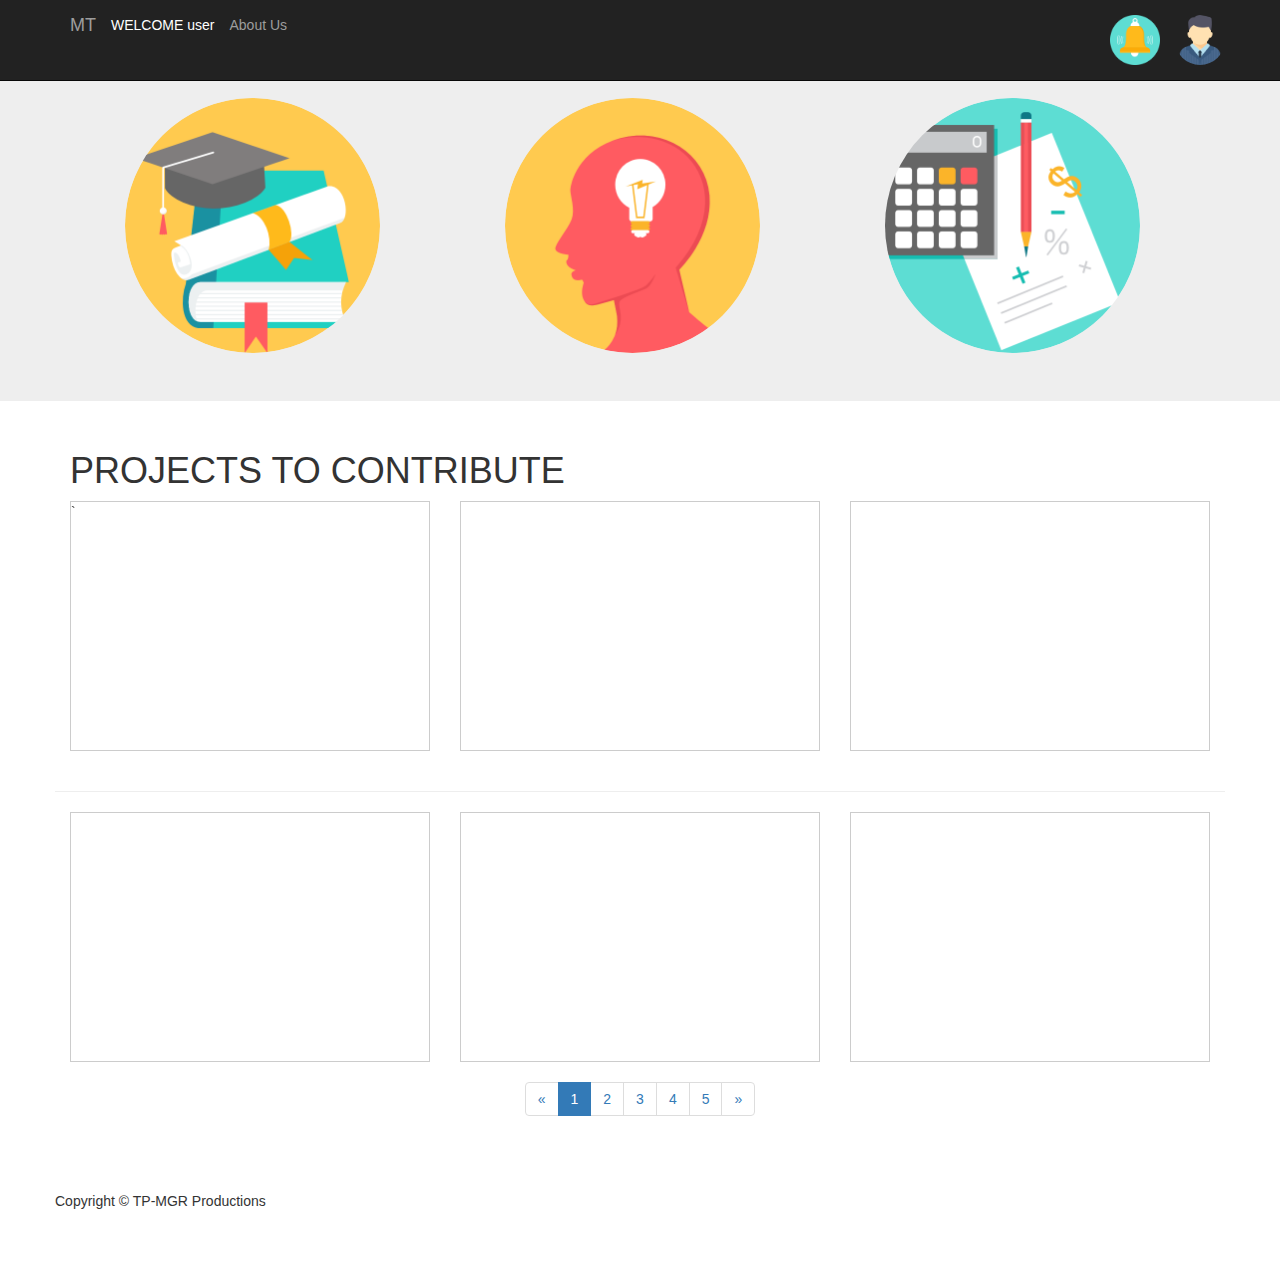
<file: afterlogin.html>
<!DOCTYPE html>
<html lang="en">

<head>

    <meta charset="utf-8">
    <meta http-equiv="X-UA-Compatible" content="IE=edge">
    <meta name="viewport" content="width=device-width, initial-scale=1">
    <meta name="description" content="">
    <meta name="author" content="">

    <title>LOGGED IN</title>

    <!-- Bootstrap Core CSS -->
    <link href="css/bootstrap.min.css" rel="stylesheet">

    <!-- Custom CSS -->
    <link href="css/mystyles.css" rel="stylesheet">

    <!-- HTML5 Shim and Respond.js IE8 support of HTML5 elements and media queries -->
    <!-- WARNING: Respond.js doesn't work if you view the page via file:// -->
    <!--[if lt IE 9]>
        <script src="https://oss.maxcdn.com/libs/html5shiv/3.7.0/html5shiv.js"></script>
        <script src="https://oss.maxcdn.com/libs/respond.js/1.4.2/respond.min.js"></script>
    <![endif]-->

</head>

<body>

    <!-- Navigation -->
    <nav class="navbar navbar-inverse navbar-fixed-top" role="navigation">
        <div class="container">
            <!-- Brand and toggle get grouped for better mobile display -->
            <div class="navbar-header">
                <button type="button" class="navbar-toggle" data-toggle="collapse" data-target="#navcore">
                    <span class="sr-only">Toggle navigation</span>
                    <span class="icon-bar"></span>
                    <span class="icon-bar"></span>
                    <span class="icon-bar"></span>
                </button>
                <a class="navbar-brand" href="#">MT</a>
            </div>
            <!-- Collect the nav links, forms, and other content for toggling -->
            <div class="collapse navbar-collapse" id="navcore">
                <ul class="nav navbar-nav">
                    <li style="margin-top:15px; color:white;">
                     WELCOME user 
                    </li>
                    
                    <li>
                        <a href="index.html#about">About Us</a>
                    </li>
                </ul>
                <ul class="nav navbar-nav navbar-right">
                        <li><a href="#"><img src="img/notify.png" style="width:50px;" /></a></li> 
                        <li>
                        <div class="dropdown">
                            <a   class=" dropdown-toggle"   data-toggle="dropdown" >
                                <img style="margin-top:15px;width:50px;" id="profile" class="img-circle" src="img/businessman.png" />
                            </a> 
                            <ul class="dropdown-menu">
                                
                                <li><a href="#">Edit profile</a></li>
                                <li><a href="index.html">Logout</a></li>
                            </ul>

                        </div>
                        </li>
                </ul>
            </div>

            <!-- /.navbar-collapse -->
        </div>
        <!-- /.container -->
    </nav>

    <!-- Full Width Image Header -->
    
        <div class="jumbotron">
            <div class="container" style="margin-right:150px;" >

            <a href="mysubmissions.html"><img class="img-circle img-responsive col-lg-3 col-lg-offset-1" src="img/submissions.png"></a>

            <a href="givechallenge.html"><img class="img-circle img-responsive col-lg-3 col-lg-offset-1" src="img/solve.png"> </a>

            <a href="startprojects.html"><img  class="img-circle img-responsive col-lg-3 col-lg-offset-1" src="img/givechallenge.png"></a>
            </div>
        </div>



        <div class="container">

        <h1>PROJECTS TO CONTRIBUTE</h1>

        <!-- Projects Row -->
        <div class="row">
            <div class="col-md-4 portfolio-item">
                <div class="flip-container" ontouchstart="this.classList.toggle('hover');">
  <div class="flipper">
    <div class="front" style=" background: url(http://placehold.it/750x450) center no-repeat;">
     <!-- <span class="name">David Walsh</span>-->`

    </div>
    <div class="back" >
      
     
      <p></p>
    </div>
  </div>
</div>
            </div>




   <div class="col-md-4 portfolio-item">
                <div class="flip-container" ontouchstart="this.classList.toggle('hover');">
  <div class="flipper">
    <div class="front"  style=" background: url(http://placehold.it/750x450) center no-repeat;">
     <!-- <span class="name">David Walsh</span>-->

    </div>
    <div class="back" style="background: url(img/cake.png) center no-repeat;">
      
     
      <p></p>
    </div>
  </div>
</div>
            </div>
           
       
        
        <div class="col-md-4 portfolio-item">
                <div class="flip-container" ontouchstart="this.classList.toggle('hover');">
  <div class="flipper">
    <div class="front" style=" background: url(http://placehold.it/750x450) center no-repeat;">
     <!-- <span class="name">David Walsh</span>-->

    </div>
    <div class="back" >
      
     
      <p></p>
    </div>
  </div>
</div>
            </div>
         <!-- /.row -->

      <p style="color:white">.</p>  <hr >
            <div class="col-md-4 portfolio-item">
                <div class="flip-container" ontouchstart="this.classList.toggle('hover');">
  <div class="flipper">
    <div class="front" style=" background: url(http://placehold.it/750x450) center no-repeat;">
     <!-- <span class="name">David Walsh</span>-->

    </div>
    <div class="back" >
      
     
      <p></p>
    </div>
  </div>
</div>
            </div>


    <div class="col-md-4 portfolio-item">
                <div class="flip-container" ontouchstart="this.classList.toggle('hover');">
  <div class="flipper">
    <div class="front" style=" background: url(http://placehold.it/750x450) center no-repeat;">
     <!-- <span class="name">David Walsh</span>-->

    </div>
    <div class="back" >
      
     
      <p></p>
    </div>
  </div>
</div>
            </div>


                <div class="col-md-4 portfolio-item">
                <div class="flip-container" ontouchstart="this.classList.toggle('hover');">
  <div class="flipper">
    <div class="front" style=" background: url(http://placehold.it/750x450) center no-repeat;">
     <!-- <span class="name">David Walsh</span>-->

    </div>
    <div class="back" >
      
     
      <p></p>
    </div>
  </div>
</div>
            </div>

        <!-- Pagination -->
        <div class="row text-center">
            <div class="col-lg-12">
                <ul class="pagination">
                    <li>
                        <a href="#">&laquo;</a>
                    </li>
                    <li class="active">
                        <a href="#">1</a>
                    </li>
                    <li>
                        <a href="#">2</a>
                    </li>
                    <li>
                        <a href="#">3</a>
                    </li>
                    <li>
                        <a href="#">4</a>
                    </li>
                    <li>
                        <a href="#">5</a>
                    </li>
                    <li>
                        <a href="#">&raquo;</a>
                    </li>
                </ul>
            </div>
        </div>
        <!-- /.row -->

  

    <!-- Page Content -->
  

        <!-- Footer -->
        <footer>
            <div class="row">
                <div class="col-lg-12">
                    <p>Copyright © TP-MGR Productions</p>
                </div>
            </div>
        </footer>
</div>
    </div>
    
    <!-- /.container -->

    <!-- jQuery -->
    <script src="js/jquery.js"></script>

    <!-- Bootstrap Core JavaScript -->
    <script src="js/bootstrap.min.js"></script>

</body>

























</html>
</file>
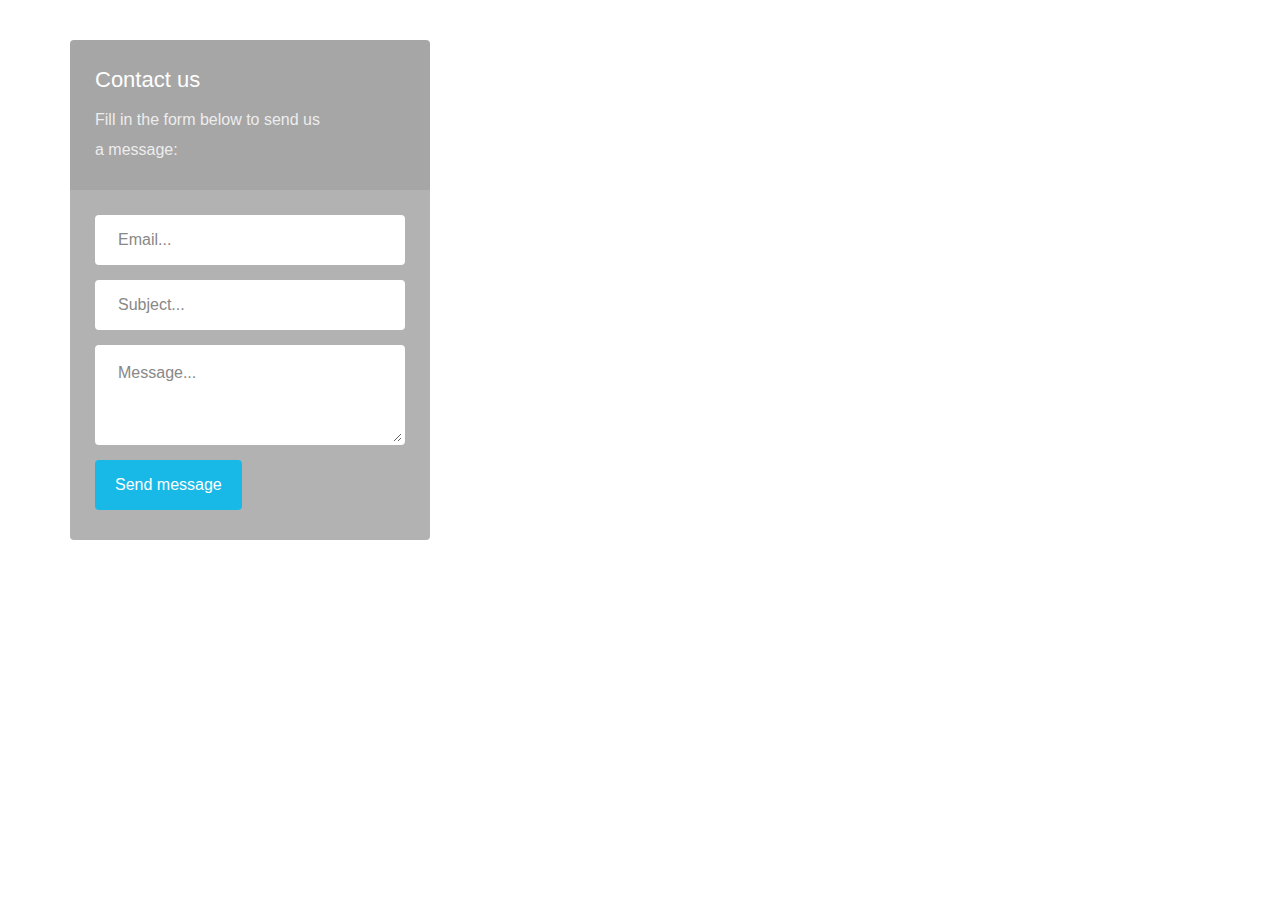
<file: CONTACT.html>
<!DOCTYPE html>
<html lang="en">

    <head>
        <title>Contact Form</title>

        <!-- CSS -->
        <link rel="stylesheet" href="css/bootstrap.min.css">
        <link rel="stylesheet" href="css/form-elements.css">
        <link rel="stylesheet" href="css/formstyle.css">
    </head>

    <body>
        <!-- Top content -->
            
            
                <div class="container">
                    <div class="row">
                        <div class="col-md-4  form-box">
                            <div class="form-top">
                                <div class="form-top-left">
                                    <h3>Contact us</h3>
                                    <p>Fill in the form below to send us a message:</p>
                                </div>
                                <div class="form-top-right">
                                    <i class="fa fa-envelope"></i>
                                </div>
                            </div>
                            <div class="form-bottom contact-form">
                                <form role="form" action="" method="">
                                    <div class="form-group">
                                        <label class="sr-only" for="contact-email">Email</label>
                                        <input type="text" name="email" placeholder="Email..." class="contact-email form-control" id="contact-email">
                                    </div>
                                    <div class="form-group">
                                        <label class="sr-only" for="contact-subject">Subject</label>
                                        <input type="text" name="subject" placeholder="Subject..." class="contact-subject form-control" id="contact-subject">
                                    </div>
                                    <div class="form-group">
                                        <label class="sr-only" for="contact-message">Message</label>
                                        <textarea name="message" placeholder="Message..." class="contact-message form-control" id="contact-message"></textarea>
                                    </div>
                                    <button type="submit" class="btn">Send message</button>
                                </form>
                            </div>
                        </div>
                    </div>
                </div>
            
            
        


        
        <!--[if lt IE 10]>
            <script src="assets/js/placeholder.js"></script>
        <![endif]-->

    </body>

</html>
</file>
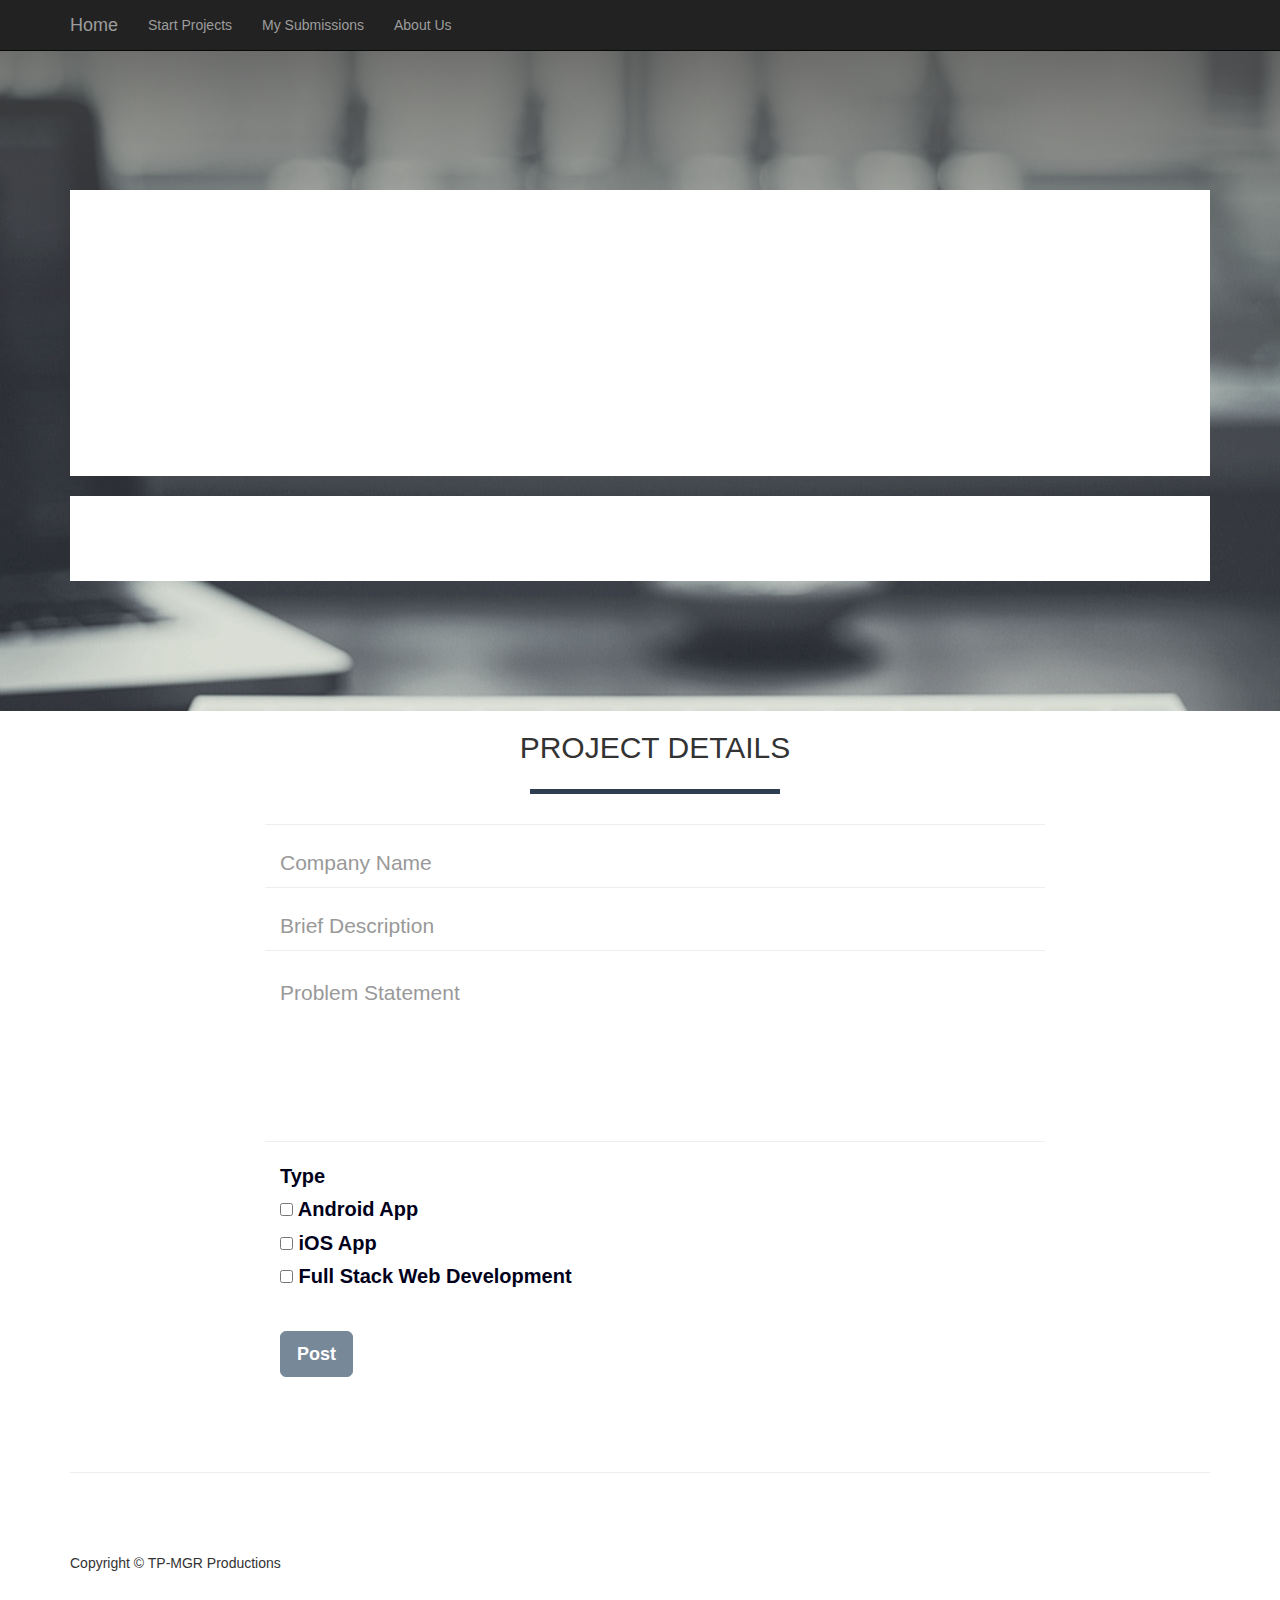
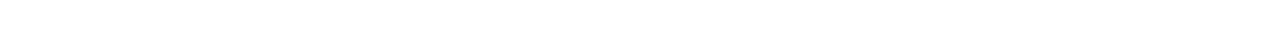
<file: givechallenge.html>
<!DOCTYPE html>
<html lang="en">

<head>

    <meta charset="utf-8">
    <meta http-equiv="X-UA-Compatible" content="IE=edge">
    <meta name="viewport" content="width=device-width, initial-scale=1">
    <meta name="description" content="">
    <meta name="author" content="">

    <title>Give a Challenge</title>

    <!-- Custom Fonts -->
    <link href="fonts\font-awesome\css\font-awesome.css" rel="stylesheet" type="text/css">
    <link href="https://fonts.googleapis.com/css?family=Montserrat:400,700" rel="stylesheet" type="text/css">
    <link href="https://fonts.googleapis.com/css?family=Lato:400,700,400italic,700italic" rel="stylesheet" type="text/css">

    <!-- Bootstrap Core CSS -->
    <link href="css/bootstrap.min.css" rel="stylesheet">

    <link href="css/give-challenge.css" rel="stylesheet">
    <!-- Custom CSS -->
    <link href="css/mystyles.css" rel="stylesheet">

    
</head>

<body>

    <!-- Navigation -->
    <nav class="navbar navbar-inverse navbar-fixed-top" role="navigation">
        <div class="container">
            <!-- Brand and toggle get grouped for better mobile display -->
            <div class="navbar-header">
                <button type="button" class="navbar-toggle" data-toggle="collapse" data-target="#bs-example-navbar-collapse-1">
                    <span class="sr-only">Toggle navigation</span>
                    <span class="icon-bar"></span>
                    <span class="icon-bar"></span>
                    <span class="icon-bar"></span>
                </button>
                <a class="navbar-brand" href="index.html">Home</a>
            </div>
            <!-- Collect the nav links, forms, and other content for toggling -->




            <div class="collapse navbar-collapse" id="bs-example-navbar-collapse-1">
                <ul class="nav navbar-nav">
                    <li>
                        <a href="startprojects.html">Start Projects</a>
                    </li>
                    <li>
                        <a href="mysubmissions.html">My Submissions</a>
                    </li>
                    <li>
                        <a href="index.html#about">About Us</a>
                    </li>
                </ul>
            </div>
            <!-- /.navbar-collapse -->
        </div>
        <!-- /.container -->
    </nav>

    <!-- Full Width Image Header -->
    <header class="header-image" style="  background: url('img/startyourproj.png') no-repeat center scroll;" >
        <div class="headline">
            <div class="container">
                <h1>Giving a Project-Problem Statement</h1>
                <h2 style="color:white">Will Knock Others Socks Off</h2>
            </div>
        </div>
    </header>

    <!-- Page Content -->
    <div class="container">

     <!--    <hr class="featurette-divider"> -->

        <!-- First Featurette -->
<!--         <div class="featurette" id="about">
            <img class="featurette-image img-circle img-responsive pull-right" src="images/download (1).jpg">
            <h2 class="featurette-heading">First Problem Statement
                <span class="text-muted">Will Catch Your Eye</span>
            </h2>
            <p class="lead">Donec ullamcorper nulla non metus auctor fringilla. Vestibulum id ligula porta felis euismod semper. Praesent commodo cursus magna, vel scelerisque nisl consectetur. Fusce dapibus, tellus ac cursus commodo...<a href="">click here..</a></p>
        </div>

        <hr class="featurette-divider">
 -->
        <!-- Second Featurette -->
<!--         <div class="featurette" id="services">
            <img class="featurette-image img-circle img-responsive pull-left" src="images/download (2).jpg">
            <h2 class="featurette-heading">Second Problem Statement
                <span class="text-muted">Is Pretty Cool Too.</span>
            </h2>
            <p class="lead">Donec ullamcorper nulla non metus auctor fringilla. Vestibulum id ligula porta felis euismod semper. Praesent commodo cursus magna, vel scelerisque nisl consectetur. Fusce dapibus, tellus ac cursus commodo...<a href="">click here..</a></p>
        </div>

        <hr class="featurette-divider">
 -->
        <!-- Third Featurette -->
<!--         <div class="featurette" id="contact">
            <img class="featurette-image img-circle img-responsive pull-right" src="images/download.png">
            <h2 class="featurette-heading">Third Problem Statement
                <span class="text-muted">Will Seal the Deal.</span>
            </h2>
            <p class="lead">Donec ullamcorper nulla non metus auctor fringilla. Vestibulum id ligula porta felis euismod semper. Praesent commodo cursus magna, vel scelerisque nisl consectetur. Fusce dapibus, tellus ac cursus commodo...<a href="">click here..</a></p>
        </div>
 -->
        
        
        <div class="container">
            <div class="row">
                <div class="col-lg-12 text-center">
                    <h2>PROJECT DETAILS</h2> 
                    <hr class="star-primary">
                </div>
            </div>
            <div class="row">
                <div class="col-lg-8 col-lg-offset-2">
                    <!-- To configure the contact form email address, go to mail/contact_me.php and update the email address in the PHP file on line 19. -->
                    <!-- The form should work on most web servers, but if the form is not working you may need to configure your web server differently. -->
                    <form name="sentMessage" id="contactForm" novalidate>
                        <div class="row control-group">
                            <div class="form-group col-xs-12 floating-label-form-group controls">
                                <label>Company Name</label>
                                <input type="text" class="form-control" style="color:#00001a" placeholder="Company Name" id="name" >
                            </div>
                        </div>
                        <div class="row control-group">
                            <div class="form-group col-xs-12 floating-label-form-group controls">
                                <label>Brief Description</label>
                                <input type="email" style="color:#00001a" class="form-control" placeholder="Brief Description" id="email" >
                            </div>
                        </div>
                        <div class="row control-group">
                            <div class="form-group col-xs-12 floating-label-form-group controls">
                                <label>Problem Statement</label>
                                <textarea rows="5" class="form-control" placeholder="Problem Statement" id="message" style="color:#00001a"></textarea>
                            </div>
                        </div><br>
                        <div class="row control-group">
                            <div class="form-group col-xs-12  controls">
                                <label style="font-size:20px;color:#00001a;">Type</label><br>

                                <label style="font-size:20px;color:#00001a;">
                                  <input type="checkbox" > Android App
                                </label><br>
                                <label style="font-size:20px;color:#00001a;">
                                  <input type="checkbox"> iOS App
                                </label><br>
                                <label style="font-size:20px;color:#00001a;">
                                  <input type="checkbox" > Full Stack Web Development
                                </label>
                            </div>
                        </div>
                        <br>
                        <div id="success"></div>
                        <div class="row">
                            <div class="form-group col-xs-12">
                                <button type="submit" class="btn btn-success btn-lg" style="background-color:#778899;border-color:#778899">Post</button>
                            </div>
                        </div>
                    </form>
                </div>
            </div>
        </div>





        <!-- <form>
            <label for="userlogo">Logo:</label>
            <input type="file" id="file" name="file" required>
            <label for="problem" class="problem">Problem Statement:</label><br>
            <textarea name="problem" id="problem"></textarea><bR>
            <input type="checkbox" name="type" value=""> <strong> Android App</strong><br>
            <input type="checkbox" name="type" value=""><strong> iOS App</strong><br>
            <input type="checkbox" name="type" value=""><strong> Desktop App</strong><br>
            <input type="checkbox" name="type" value=""><strong> Web-site , Full Stack Development</strong><br>
        </form>-->
        <hr class="featurette-divider"> 

        <!-- Footer -->
        <footer>
            <div class="row">
                <div class="col-lg-12">
                    <p>Copyright © TP-MGR Productions</p>
                </div>
            </div>
        </footer>

    </div>
    <!-- /.container -->

    <!-- jQuery -->
    <script src="js/jquery.js"></script>

    <!-- Bootstrap Core JavaScript -->
    <script src="js/bootstrap.min.js"></script>

</body>

</html>
</file>
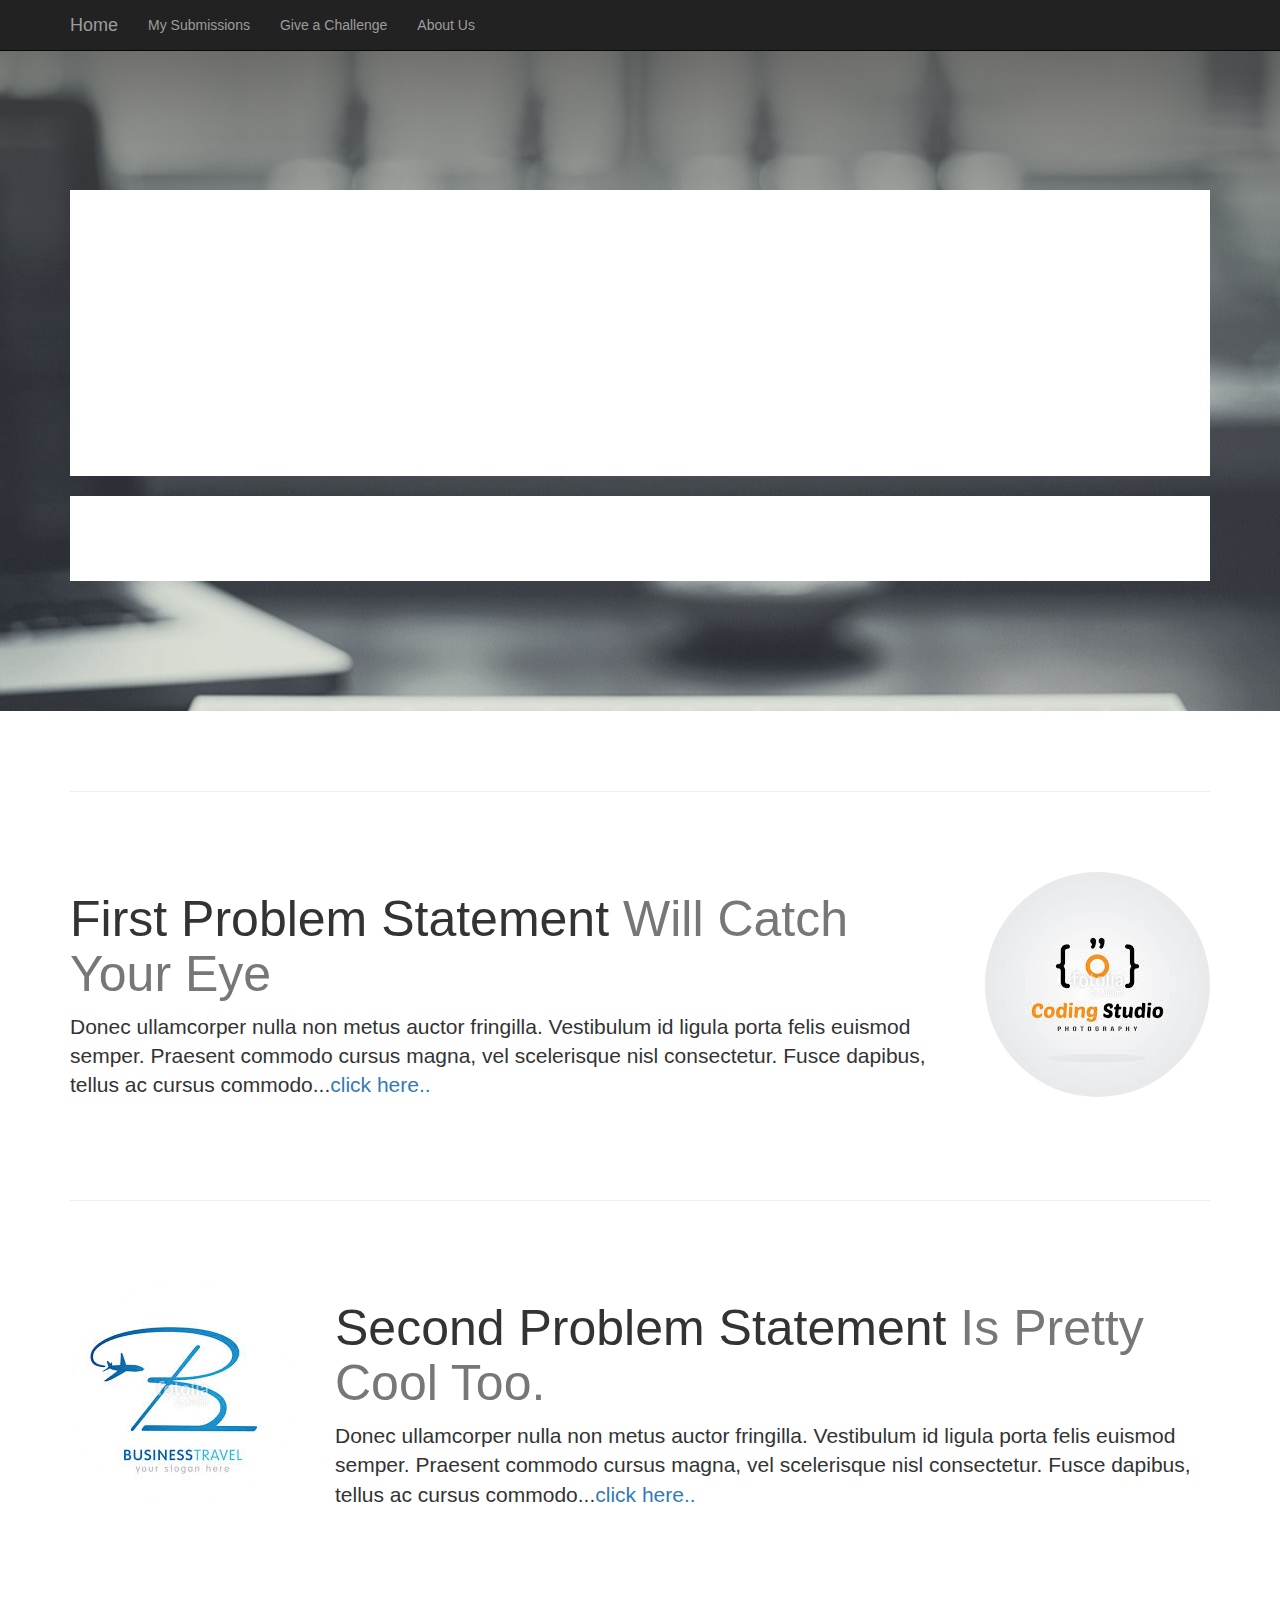
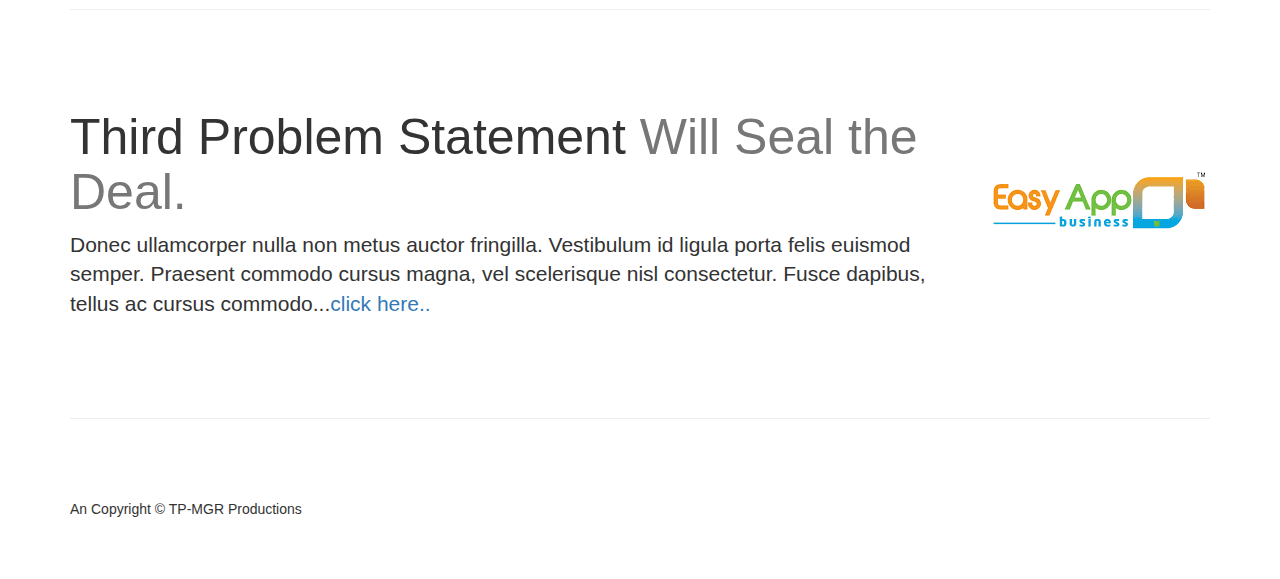
<file: startprojects.html>
<!DOCTYPE html>
<html lang="en">

<head>

    <meta charset="utf-8">
    <meta http-equiv="X-UA-Compatible" content="IE=edge">
    <meta name="viewport" content="width=device-width, initial-scale=1">
    <meta name="description" content="">
    <meta name="author" content="">

    <title>Start Projects</title>

    <!-- Bootstrap Core CSS -->
    <link href="css/bootstrap.min.css" rel="stylesheet">

    <!-- Custom CSS -->
    <link href="css/mystyles.css" rel="stylesheet">


</head>

<body>

    <!-- Navigation -->
    <nav class="navbar navbar-inverse navbar-fixed-top" role="navigation">
        <div class="container">
            <!-- Brand and toggle get grouped for better mobile display -->
            <div class="navbar-header">
                <button type="button" class="navbar-toggle" data-toggle="collapse" data-target="#bs-example-navbar-collapse-1">
                    <span class="sr-only">Toggle navigation</span>
                    <span class="icon-bar"></span>
                    <span class="icon-bar"></span>
                    <span class="icon-bar"></span>
                </button>
                <a class="navbar-brand" href="index.html">Home</a>
            </div>
            <!-- Collect the nav links, forms, and other content for toggling -->
            <div class="collapse navbar-collapse" id="bs-example-navbar-collapse-1">
                <ul class="nav navbar-nav">
                    <li>
                        <a href="mysubmissions.html">My Submissions</a>
                    </li>
                    <li>
                        <a href="givechallenge.html">Give a Challenge</a>
                    </li>
                    <li>
                        <a href="index.html#about">About Us</a>
                    </li>
                </ul>
            </div>
            <!-- /.navbar-collapse -->
        </div>
        <!-- /.container -->
    </nav>

    <!-- Full Width Image Header -->
    <header class="header-image" style=" background: url('img/startyourproj.png') no-repeat center scroll; ">
        <div class="headline">
            <div class="container">
                <h1>Solving a Project-Problem Statement</h1>
                <h2>Will Knock Your Socks Off</h2>
            </div>
        </div>
    </header>

    <!-- Page Content -->
    <div class="container">

        <hr class="featurette-divider">

        <!-- First Featurette -->
        <div class="featurette" id="about">
            <img class="featurette-image img-circle img-responsive pull-right" src="img/download (1).jpg">
            <h2 class="featurette-heading">First Problem Statement
                <span class="text-muted">Will Catch Your Eye</span>
            </h2>
            <p class="lead">Donec ullamcorper nulla non metus auctor fringilla. Vestibulum id ligula porta felis euismod semper. Praesent commodo cursus magna, vel scelerisque nisl consectetur. Fusce dapibus, tellus ac cursus commodo...<a href="">click here..</a></p>
        </div>

        <hr class="featurette-divider">

        <!-- Second Featurette -->
        <div class="featurette" id="services">
            <img class="featurette-image img-circle img-responsive pull-left" src="img/download (2).jpg">
            <h2 class="featurette-heading">Second Problem Statement
                <span class="text-muted">Is Pretty Cool Too.</span>
            </h2>
            <p class="lead">Donec ullamcorper nulla non metus auctor fringilla. Vestibulum id ligula porta felis euismod semper. Praesent commodo cursus magna, vel scelerisque nisl consectetur. Fusce dapibus, tellus ac cursus commodo...<a href="">click here..</a></p>
        </div>

        <hr class="featurette-divider">

        <!-- Third Featurette -->
        <div class="featurette" id="contact">
            <img class="featurette-image img-circle img-responsive pull-right" src="img/download.png">
            <h2 class="featurette-heading">Third Problem Statement
                <span class="text-muted">Will Seal the Deal.</span>
            </h2>
            <p class="lead">Donec ullamcorper nulla non metus auctor fringilla. Vestibulum id ligula porta felis euismod semper. Praesent commodo cursus magna, vel scelerisque nisl consectetur. Fusce dapibus, tellus ac cursus commodo...<a href="">click here..</a></p>
        </div>

        <hr class="featurette-divider">

        <!-- Footer -->
        <footer>
            <div class="row">
                <div class="col-lg-12">
                    <p>An Copyright © TP-MGR Productions</p>
                </div>
            </div>
        </footer>

    </div>
    <!-- /.container -->

    <!-- jQuery -->
    <script src="js/jquery.js"></script>

    <!-- Bootstrap Core JavaScript -->
    <script src="js/bootstrap.min.js"></script>

</body>

</html>
</file>
<file: css/mystyles.css>
body {
    margin-top: 50px; 
}
#loginsign
{

    

}


/*--portfolio things */
.project-modal .modal-content {
  border-radius: 0;
  background-clip: border-box;
  -webkit-box-shadow: none;
  box-shadow: none;
  border: none;
  min-height: 100%;
  padding: 100px 0;
  text-align: center;
}
.project-modal .modal-content h2 {
  margin: 0;
  font-size: 3em;
}
.project-modal .modal-content img {
  margin-bottom: 30px;
}
.project-modal .modal-content .item-details {
  margin: 30px 0;
}
.project-modal .close-modal {
  position: absolute;
  width: 75px;
  height: 75px;
  background-color: transparent;
  top: 25px;
  right: 25px;
  cursor: pointer;
}
.project-modal .close-modal:hover {
  opacity: 0.3;
}
.project-modal .close-modal .lr {
  height: 75px;
  width: 1px;
  margin-left: 35px;
  background-color: #2C3E50;
  transform: rotate(45deg);
  -ms-transform: rotate(45deg);
  /* IE 9 */
  -webkit-transform: rotate(45deg);
  /* Safari and Chrome */
  z-index: 1051;
}
.project-modal .close-modal .lr .rl {
  height: 75px;
  width: 1px;
  background-color: #2C3E50;
  transform: rotate(90deg);
  -ms-transform: rotate(90deg);
  /* IE 9 */
  -webkit-transform: rotate(90deg);
  /* Safari and Chrome */
  z-index: 1052;
}
.project-modal .modal-backdrop {
  opacity: 0;
  display: none;
}
/*  */



button.btnmodal:hover
{
    opacity: 0.8;
    color:#808080;
}

/* flip animation css */
.flip-container {
  -webkit-perspective: 1000;
  -moz-perspective: 1000;
  -o-perspective: 1000;
  perspective: 1000;

    border: 1px solid #ccc;
}

    .flip-container:hover .flipper,  
  .flip-container.hover .flipper {
        -webkit-transform: rotateY(180deg);
        -moz-transform: rotateY(180deg);
    -o-transform: rotateY(180deg);
        transform: rotateY(180deg);
    }

.flip-container, .front,.back  {
    width: 100%;
    height: 250px;
}

.flipper {
    -webkit-transition: 0.6s;
    -webkit-transform-style: preserve-3d;

    -moz-transition: 0.6s;
    -moz-transform-style: preserve-3d;
  
  -o-transition: 0.6s;
    -o-transform-style: preserve-3d;

    transition: 0.6s;
    transform-style: preserve-3d;

    position: relative;
}

.front, .back {
    -webkit-backface-visibility: hidden;
    -moz-backface-visibility: hidden;
  -o-backface-visibility: hidden;
    backface-visibility: hidden;

    position: absolute;
    top: 0;
    left: 0;

}
/*image 1*/
.front {
   
    z-index: 2;
  
}

.front .name {
    font-size: 2em;
    display: inline-block;
    background: rgba(33, 33, 33, 0.9);
    color: #f8f8f8;
    font-family: Courier;
    padding: 5px 10px;
    border-radius: 5px;
    bottom: 60px;
    left: 25%;
    position: absolute;
    text-shadow: 0.1em 0.1em 0.05em #333;

    -webkit-transform: rotate(-20deg);
    -moz-transform: rotate(-20deg);
  -o-transform: rotate(-20deg);
    transform: rotate(-20deg);
}
.back {
    -webkit-transform: rotateY(180deg);
    -moz-transform: rotateY(180deg);
  -o-transform: rotateY(180deg);
    transform: rotateY(180deg);

    
}








/* flip animation closed */



.headline
{
    background-image: url("")
}






.btn-circle {
  width: 30px;
  height: 30px;
  text-align: center;
  padding: 6px 0;
  font-size: 12px;
 /* line-height: 1.428571429; */
  border-radius: 15px;
}

.btn-circle.btn-lg {
  width: 50px;
  height: 50px;
  padding: 10px 16px;
  font-size: 18px;
  line-height: 1.33;
  border-radius: 25px;
}
.btn-circle.btn-xl {
  width: 70px;
  height: 70px;
  padding: 10px 16px;
  font-size: 24px;
  line-height: 1.33;
  border-radius: 35px;
}







.header-image {
    display: block;
    width: 100%;
    text-align: center;
    
    -webkit-background-size: cover;
    -moz-background-size: cover;
    background-size: cover;
    -o-background-size: cover;
}

.headline {
    padding: 120px 0;
}

.headline h1 {
    font-size: 130px;
    background: rgba(255,255,255);
    color:white;
}

.headline h2 {
    font-size: 77px;
    background: rgba(255,255,255);
    color:white;
}

.featurette-divider {
    margin: 80px 0;
}

.featurette {
    overflow: hidden;
}

.featurette-image.pull-left {
    margin-right: 40px;
}

.featurette-image.pull-right {
    margin-left: 40px;
}

.featurette-heading {
    font-size: 50px;
}

footer {
    margin: 50px 0;
}

}
@media(max-width:1200px) {
    .headline h1 {
        font-size: 140px;
    }

    .headline h2 {
        font-size: 63px;
    }

    .featurette-divider {
        margin: 50px 0;
    }

    .featurette-image.pull-left {
        margin-right: 20px;
    }

    .featurette-image.pull-right {
        margin-left: 20px;
    }

    .featurette-heading {
        font-size: 35px;
    }
}

@media(max-width:991px) {
    .headline h1 {
        font-size: 105px;
    }

    .headline h2 {
        font-size: 50px;
    }

    .featurette-divider {
        margin: 40px 0;
    }

    .featurette-image {
        max-width: 50%;
    }

    .featurette-image.pull-left {
        margin-right: 10px;
    }

    .featurette-image.pull-right {
        margin-left: 10px;
    }

    .featurette-heading {
        font-size: 30px;
    }
}

@media(max-width:768px) {
    .container {
        margin: 0 15px;
    }

    .featurette-divider {
        margin: 40px 0;
    }

    .featurette-heading {
        font-size: 25px;
    }
}

@media(max-width:668px) {
    .headline h1 {
        font-size: 70px;
    }

    .headline h2 {
        font-size: 32px;
    }

    .featurette-divider {
        margin: 30px 0;
    }
}

@media(max-width:640px) {
    .headline {
        padding: 75px 0 25px 0;
    }

    .headline h1 {
        font-size: 60px;
    }

    .headline h2 {
        font-size: 30px;
    }
}

@media(max-width:375px) {
    .featurette-divider {
        margin: 10px 0;
    }

    .featurette-image {
        max-width: 100%;
    }

    .featurette-image.pull-left {
        margin-right: 0;
        margin-bottom: 10px;
    }

    .featurette-image.pull-right {
        margin-bottom: 10px;
        margin-left: 0;
    }
}
</file>
<file: css/form-elements.css>
input[type="text"], 
textarea, 
textarea.form-control {
	height: 50px;
    margin: 0;
    padding: 0 20px;
    vertical-align: middle;
    background: #fff;
    border: 3px solid #fff;
    font-family: 'Roboto', sans-serif;
    font-size: 16px;
    font-weight: 300;
    line-height: 50px;
    color: #888;
    -moz-border-radius: 4px; -webkit-border-radius: 4px; border-radius: 4px;
    -moz-box-shadow: none; -webkit-box-shadow: none; box-shadow: none;
    -o-transition: all .3s; -moz-transition: all .3s; -webkit-transition: all .3s; -ms-transition: all .3s; transition: all .3s;
}

textarea, 
textarea.form-control {
	padding-top: 10px;
	padding-bottom: 10px;
	line-height: 30px;
}

input[type="text"]:focus, 
textarea:focus, 
textarea.form-control:focus {
	outline: 0;
	background: #fff;
    border: 3px solid #fff;
    -moz-box-shadow: none; -webkit-box-shadow: none; box-shadow: none;
}

input[type="text"]:-moz-placeholder, textarea:-moz-placeholder, textarea.form-control:-moz-placeholder { color: #888; }
input[type="text"]:-ms-input-placeholder, textarea:-ms-input-placeholder, textarea.form-control:-ms-input-placeholder { color: #888; }
input[type="text"]::-webkit-input-placeholder, textarea::-webkit-input-placeholder, textarea.form-control::-webkit-input-placeholder { color: #888; }



button.btn {
	height: 50px;
    margin: 0;
    padding: 0 20px;
    vertical-align: middle;
    background: #19b9e7;
    border: 0;
    font-family: 'Roboto', sans-serif;
    font-size: 16px;
    font-weight: 300;
    line-height: 50px;
    color: #fff;
    -moz-border-radius: 4px; -webkit-border-radius: 4px; border-radius: 4px;
    text-shadow: none;
    -moz-box-shadow: none; -webkit-box-shadow: none; box-shadow: none;
    -o-transition: all .3s; -moz-transition: all .3s; -webkit-transition: all .3s; -ms-transition: all .3s; transition: all .3s;
}

button.btn:hover { opacity: 0.6; color: #fff; }

button.btn:active { outline: 0; opacity: 0.6; color: #fff; -moz-box-shadow: none; -webkit-box-shadow: none; box-shadow: none; }

button.btn:focus { outline: 0; opacity: 0.6; background: #19b9e7; color: #fff; }

button.btn:active:focus, button.btn.active:focus { outline: 0; opacity: 0.6; background: #19b9e7; color: #fff; }
</file>
<file: css/formstyle.css>
body {
    font-family: 'Roboto', sans-serif;
    font-size: 16px;
    font-weight: 300;
    color: #888;
    line-height: 30px;
    text-align: center;
}

strong { font-weight: 500; }

a, a:hover, a:focus {
	color: #19b9e7;
	text-decoration: none;
    -o-transition: all .3s; -moz-transition: all .3s; -webkit-transition: all .3s; -ms-transition: all .3s; transition: all .3s;
}

h1, h2 {
	margin-top: 10px;
	font-size: 38px;
    font-weight: 100;
    color: #555;
    line-height: 50px;
}

h3 {
	font-size: 22px;
    font-weight: 300;
    color: #555;
    line-height: 30px;
}

img { max-width: 100%; }

::-moz-selection { background: #19b9e7; color: #fff; text-shadow: none; }
::selection { background: #19b9e7; color: #fff; text-shadow: none; }


.btn-link-1 {
	display: inline-block;
	height: 50px;
	margin: 0 5px;
	padding: 16px 20px 0 20px;
	background: #19b9e7;
	font-size: 16px;
	
    font-weight: 300;
    line-height: 16px;
    color: #fff;
    -moz-border-radius: 4px; -webkit-border-radius: 4px; border-radius: 4px;
}
.btn-link-1:hover, .btn-link-1:focus, .btn-link-1:active { outline: 0; opacity: 0.6; color: #fff; }

.btn-link-2 {
	display: inline-block;
	height: 50px;
	margin: 0 5px;
	padding: 15px 20px 0 20px;
	background: rgba(0, 0, 0, 0.3);
	border: 1px solid #fff;
	font-size: 16px;
    font-weight: 300;
    line-height: 16px;
    color: #fff;
    -moz-border-radius: 4px; -webkit-border-radius: 4px; border-radius: 4px;
}
.btn-link-2:hover, .btn-link-2:focus, 
.btn-link-2:active, .btn-link-2:active:focus { outline: 0; opacity: 0.6; background: rgba(0, 0, 0, 0.3); color: #fff; }


/***** Top menu *****/


/***** Top content *****/

.inner-bg {
    padding: 40px 0 170px 0;
}

.top-content .text {
	color: #fff;
}

.top-content .text h1 { color: #fff; }

.top-content .description {
	margin: 20px 0 10px 0;
}

.top-content .description p { opacity: 0.8; }

.top-content .description a {
	color: #fff;
}
.top-content .description a:hover, 
.top-content .description a:focus { border-bottom: 1px dotted #fff; }

.top-content .top-big-link {
	margin-top: 35px;
}

.form-box {
	padding-top: 40px;
}

.form-top {
	overflow: hidden;
	padding: 0 25px 15px 25px;
	background: #444;
	background: rgba(0, 0, 0, 0.35);
	-moz-border-radius: 4px 4px 0 0; -webkit-border-radius: 4px 4px 0 0; border-radius: 4px 4px 0 0;
	text-align: left;
}

.form-top-left {
	float: left;
	width: 75%;
	padding-top: 25px;
}

.form-top-left h3 { margin-top: 0; color: #fff; }
.form-top-left p { opacity: 0.8; color: #fff; }

.form-top-right {
	float: left;
	width: 25%;
	padding-top: 5px;
	font-size: 66px;
	color: #fff;
	line-height: 100px;
	text-align: right;
	opacity: 0.3;
}

.form-bottom {
	padding: 25px 25px 30px 25px;
	background: #444;
	background: rgba(0, 0, 0, 0.3);
	-moz-border-radius: 0 0 4px 4px; -webkit-border-radius: 0 0 4px 4px; border-radius: 0 0 4px 4px;
	text-align: left;
}

.form-bottom form textarea {
	height: 100px;
}

.form-bottom form .input-error {
	border-color: #19b9e7;
}

.form-bottom p { opacity: 0.8; color: #fff; }


/***** Media queries *****/

@media (min-width: 992px) and (max-width: 1199px) {}

@media (min-width: 768px) and (max-width: 991px) {}

@media (max-width: 767px) {
	
	
	.navbar.navbar-no-bg { background: #333; background: rgba(51, 51, 51, 0.9); }
	.navbar-brand { height: 60px; margin-left: 15px; }
	.navbar-collapse { border: 0; }
	.navbar-toggle { margin-top: 12px; }
	
	.inner-bg { padding: 40px 0 110px 0; }
	.top-content .top-big-link { margin-top: 25px; }
	.top-content .top-big-link a.btn { margin-top: 10px; }

}

@media (max-width: 415px) {
	
	h1, h2 { font-size: 32px; }

}


/* Retina-ize images/icons */

@media
only screen and (-webkit-min-device-pixel-ratio: 2),
only screen and (   min--moz-device-pixel-ratio: 2),
only screen and (     -o-min-device-pixel-ratio: 2/1),
only screen and (        min-device-pixel-ratio: 2),
only screen and (                min-resolution: 192dpi),
only screen and (                min-resolution: 2dppx) {
	
	/* logo */
    .navbar-brand {
    	background-image: url(../img/logo@2x.png) !important; background-repeat: no-repeat !important; background-size: 113px 32px !important;
    }
	
}
</file>
<file: css/give-challenge.css>
/*body {
  font-family: 'Lato', 'Helvetica Neue', Helvetica, Arial, sans-serif;
  overflow-x: hidden;
}*/
/*p {
  font-size: 20px;
}
p.small {
  font-size: 16px;
}
a,
a:hover,
a:focus,
a:active,
a.active {
  color: #18BC9C;
  outline: none;
}
h1,
h2,
h3,
h4,
h5,
h6 {
  font-family: "Montserrat", "Helvetica Neue", Helvetica, Arial, sans-serif;
  text-transform: uppercase;
  font-weight: 700;
}*/
hr.star-light,
hr.star-primary {
  padding: 0;
  border: none;
  border-top: solid 5px;
  text-align: center;
  max-width: 250px;
  margin: 25px auto 30px;
}
hr.star-light:after,
hr.star-primary:after {
  content: "\f005";
  font-family: FontAwesome;
  display: inline-block;
  position: relative;
  top: -0.8em;
  font-size: 2em;
  padding: 0 0.25em;
}
hr.star-light {
  border-color: white;
}
hr.star-light:after {
  background-color: #18BC9C;
  color: white;
}
hr.star-primary {
  border-color: #2C3E50;
}
hr.star-primary:after {
  background-color: white;
  color: #2C3E50;
}
.img-centered {
  margin: 0 auto;
}
/*header {
  text-align: center;
  background: #18BC9C;
  color: white;
}
header .container {
  padding-top: 100px;
  padding-bottom: 50px;
}
header img {
  display: block;
  margin: 0 auto 20px;
}
header .intro-text .name {
  display: block;
  font-family: "Montserrat", "Helvetica Neue", Helvetica, Arial, sans-serif;
  text-transform: uppercase;
  font-weight: 700;
  font-size: 2em;
}
header .intro-text .skills {
  font-size: 1.25em;
  font-weight: 300;
}*/
/*@media (min-width: 768px) {
  header .container {
    padding-top: 200px;
    padding-bottom: 100px;
  }
  header .intro-text .name {
    font-size: 4.75em;
  }
  header .intro-text .skills {
    font-size: 1.75em;
  }
}*/
.navbar-custom {
  background: #2C3E50;
  font-family: "Montserrat", "Helvetica Neue", Helvetica, Arial, sans-serif;
  text-transform: uppercase;
  font-weight: 700;
  border: none;
}
.navbar-custom a:focus {
  outline: none;
}
.navbar-custom .navbar-brand {
  color: white;
}
.navbar-custom .navbar-brand:hover,
.navbar-custom .navbar-brand:focus,
.navbar-custom .navbar-brand:active,
.navbar-custom .navbar-brand.active {
  color: white;
}
.navbar-custom .navbar-nav {
  letter-spacing: 1px;
}
.navbar-custom .navbar-nav li a {
  color: white;
}
.navbar-custom .navbar-nav li a:hover {
  color: #18BC9C;
  outline: none;
}
.navbar-custom .navbar-nav li a:focus,
.navbar-custom .navbar-nav li a:active {
  color: white;
}
.navbar-custom .navbar-nav li.active a {
  color: white;
  background: #18BC9C;
}
.navbar-custom .navbar-nav li.active a:hover,
.navbar-custom .navbar-nav li.active a:focus,
.navbar-custom .navbar-nav li.active a:active {
  color: white;
  background: #18BC9C;
}
.navbar-custom .navbar-toggle {
  color: white;
  text-transform: uppercase;
  font-size: 10px;
  border-color: white;
}
.navbar-custom .navbar-toggle:hover,
.navbar-custom .navbar-toggle:focus {
  background-color: #18BC9C;
  color: white;
  border-color: #18BC9C;
}
@media (min-width: 768px) {
  .navbar-custom {
    padding: 25px 0;
    -webkit-transition: padding 0.3s;
    -moz-transition: padding 0.3s;
    transition: padding 0.3s;
  }
  .navbar-custom .navbar-brand {
    font-size: 2em;
    -webkit-transition: all 0.3s;
    -moz-transition: all 0.3s;
    transition: all 0.3s;
  }
  .navbar-custom.affix {
    padding: 10px 0;
  }
  .navbar-custom.affix .navbar-brand {
    font-size: 1.5em;
  }
}
section {
  padding: 100px 0;
}
section h2 {
  margin: 0;
  font-size: 3em;
}
section.success {
  background: #18BC9C;
  color: white;
}
@media (max-width: 767px) {
  section {
    padding: 75px 0;
  }
  section.first {
    padding-top: 75px;
  }
}
#portfolio .portfolio-item {
  margin: 0 0 15px;
  right: 0;
}
#portfolio .portfolio-item .portfolio-link {
  display: block;
  position: relative;
  max-width: 400px;
  margin: 0 auto;
}
#portfolio .portfolio-item .portfolio-link .caption {
  background: rgba(24, 188, 156, 0.9);
  position: absolute;
  width: 100%;
  height: 100%;
  opacity: 0;
  transition: all ease 0.5s;
  -webkit-transition: all ease 0.5s;
  -moz-transition: all ease 0.5s;
}
#portfolio .portfolio-item .portfolio-link .caption:hover {
  opacity: 1;
}
#portfolio .portfolio-item .portfolio-link .caption .caption-content {
  position: absolute;
  width: 100%;
  height: 20px;
  font-size: 20px;
  text-align: center;
  top: 50%;
  margin-top: -12px;
  color: white;
}
#portfolio .portfolio-item .portfolio-link .caption .caption-content i {
  margin-top: -12px;
}
#portfolio .portfolio-item .portfolio-link .caption .caption-content h3,
#portfolio .portfolio-item .portfolio-link .caption .caption-content h4 {
  margin: 0;
}
#portfolio * {
  z-index: 2;
}
@media (min-width: 767px) {
  #portfolio .portfolio-item {
    margin: 0 0 30px;
  }
}
.floating-label-form-group {
  position: relative;
  margin-bottom: 0;
  padding-bottom: 0.5em;
  border-bottom: 1px solid #eeeeee;
}
.floating-label-form-group input,
.floating-label-form-group textarea {
  z-index: 1;
  position: relative;
  padding-right: 0;
  padding-left: 0;
  border: none;
  border-radius: 0;
  font-size: 1.5em;
  background: none;
  box-shadow: none !important;
  resize: none;
}
.floating-label-form-group label {
  display: block;
  z-index: 0;
  position: relative;
  top: 2em;
  margin: 0;
  font-size: 0.85em;
  line-height: 1.764705882em;
  vertical-align: middle;
  vertical-align: baseline;
  opacity: 0;
  -webkit-transition: top 0.3s ease,opacity 0.3s ease;
  -moz-transition: top 0.3s ease,opacity 0.3s ease;
  -ms-transition: top 0.3s ease,opacity 0.3s ease;
  transition: top 0.3s ease,opacity 0.3s ease;
}
.floating-label-form-group:not(:first-child) {
  padding-left: 14px;
  border-left: 1px solid #eeeeee;
}
.floating-label-form-group-with-value label {
  top: 0;
  opacity: 1;
}
.floating-label-form-group-with-focus label {
  color: #18BC9C;
}
form .row:first-child .floating-label-form-group {
  border-top: 1px solid #eeeeee;
}
/*footer {
  color: white;
}
footer h3 {
  margin-bottom: 30px;
}
footer .footer-above {
  padding-top: 50px;
  background-color: #2C3E50;
}
footer .footer-col {
  margin-bottom: 50px;
}
footer .footer-below {
  padding: 25px 0;
  background-color: #233140;
}*/
.btn-outline {
  color: white;
  font-size: 20px;
  border: solid 2px white;
  background: transparent;
  transition: all 0.3s ease-in-out;
  margin-top: 15px;
}
.btn-outline:hover,
.btn-outline:focus,
.btn-outline:active,
.btn-outline.active {
  color: #18BC9C;
  background: white;
  border: solid 2px white;
}
.btn-primary {
  color: white;
  background-color: #2C3E50;
  border-color: #2C3E50;
  font-weight: 700;
}
.btn-primary:hover,
.btn-primary:focus,
.btn-primary:active,
.btn-primary.active,
.open .dropdown-toggle.btn-primary {
  color: white;
  background-color: #1a242f;
  border-color: #161f29;
}
.btn-primary:active,
.btn-primary.active,
.open .dropdown-toggle.btn-primary {
  background-image: none;
}
.btn-primary.disabled,
.btn-primary[disabled],
fieldset[disabled] .btn-primary,
.btn-primary.disabled:hover,
.btn-primary[disabled]:hover,
fieldset[disabled] .btn-primary:hover,
.btn-primary.disabled:focus,
.btn-primary[disabled]:focus,
fieldset[disabled] .btn-primary:focus,
.btn-primary.disabled:active,
.btn-primary[disabled]:active,
fieldset[disabled] .btn-primary:active,
.btn-primary.disabled.active,
.btn-primary[disabled].active,
fieldset[disabled] .btn-primary.active {
  background-color: #2C3E50;
  border-color: #2C3E50;
}
.btn-primary .badge {
  color: #2C3E50;
  background-color: white;
}
.btn-success {
  color: white;
  background-color: #18BC9C;
  border-color: #18BC9C;
  font-weight: 700;
}
.btn-success:hover,
.btn-success:focus,
.btn-success:active,
.btn-success.active,
.open .dropdown-toggle.btn-success {
  color: white;
  background-color: #128f76;
  border-color: #11866f;
}
.btn-success:active,
.btn-success.active,
.open .dropdown-toggle.btn-success {
  background-image: none;
}
.btn-success.disabled,
.btn-success[disabled],
fieldset[disabled] .btn-success,
.btn-success.disabled:hover,
.btn-success[disabled]:hover,
fieldset[disabled] .btn-success:hover,
.btn-success.disabled:focus,
.btn-success[disabled]:focus,
fieldset[disabled] .btn-success:focus,
.btn-success.disabled:active,
.btn-success[disabled]:active,
fieldset[disabled] .btn-success:active,
.btn-success.disabled.active,
.btn-success[disabled].active,
fieldset[disabled] .btn-success.active {
  background-color: #18BC9C;
  border-color: #18BC9C;
}
.btn-success .badge {
  color: #18BC9C;
  background-color: white;
}
.btn-social {
  display: inline-block;
  height: 50px;
  width: 50px;
  border: 2px solid white;
  border-radius: 100%;
  text-align: center;
  font-size: 20px;
  line-height: 45px;
}
.btn:focus,
.btn:active,
.btn.active {
  outline: none;
}
.scroll-top {
  position: fixed;
  right: 2%;
  bottom: 2%;
  width: 50px;
  height: 50px;
  z-index: 1049;
}
.scroll-top .btn {
  font-size: 20px;
  width: 50px;
  height: 50px;
  border-radius: 100%;
  line-height: 28px;
}
.scroll-top .btn:focus {
  outline: none;
}
.portfolio-modal .modal-content {
  border-radius: 0;
  background-clip: border-box;
  -webkit-box-shadow: none;
  box-shadow: none;
  border: none;
  min-height: 100%;
  padding: 100px 0;
  text-align: center;
}
.portfolio-modal .modal-content h2 {
  margin: 0;
  font-size: 3em;
}
.portfolio-modal .modal-content img {
  margin-bottom: 30px;
}
.portfolio-modal .modal-content .item-details {
  margin: 30px 0;
}
.portfolio-modal .close-modal {
  position: absolute;
  width: 75px;
  height: 75px;
  background-color: transparent;
  top: 25px;
  right: 25px;
  cursor: pointer;
}
.portfolio-modal .close-modal:hover {
  opacity: 0.3;
}
.portfolio-modal .close-modal .lr {
  height: 75px;
  width: 1px;
  margin-left: 35px;
  background-color: #2C3E50;
  transform: rotate(45deg);
  -ms-transform: rotate(45deg);
  /* IE 9 */
  -webkit-transform: rotate(45deg);
  /* Safari and Chrome */
  z-index: 1051;
}
.portfolio-modal .close-modal .lr .rl {
  height: 75px;
  width: 1px;
  background-color: #2C3E50;
  transform: rotate(90deg);
  -ms-transform: rotate(90deg);
  /* IE 9 */
  -webkit-transform: rotate(90deg);
  /* Safari and Chrome */
  z-index: 1052;
}
.portfolio-modal .modal-backdrop {
  opacity: 0;
  display: none;
}
</file>
